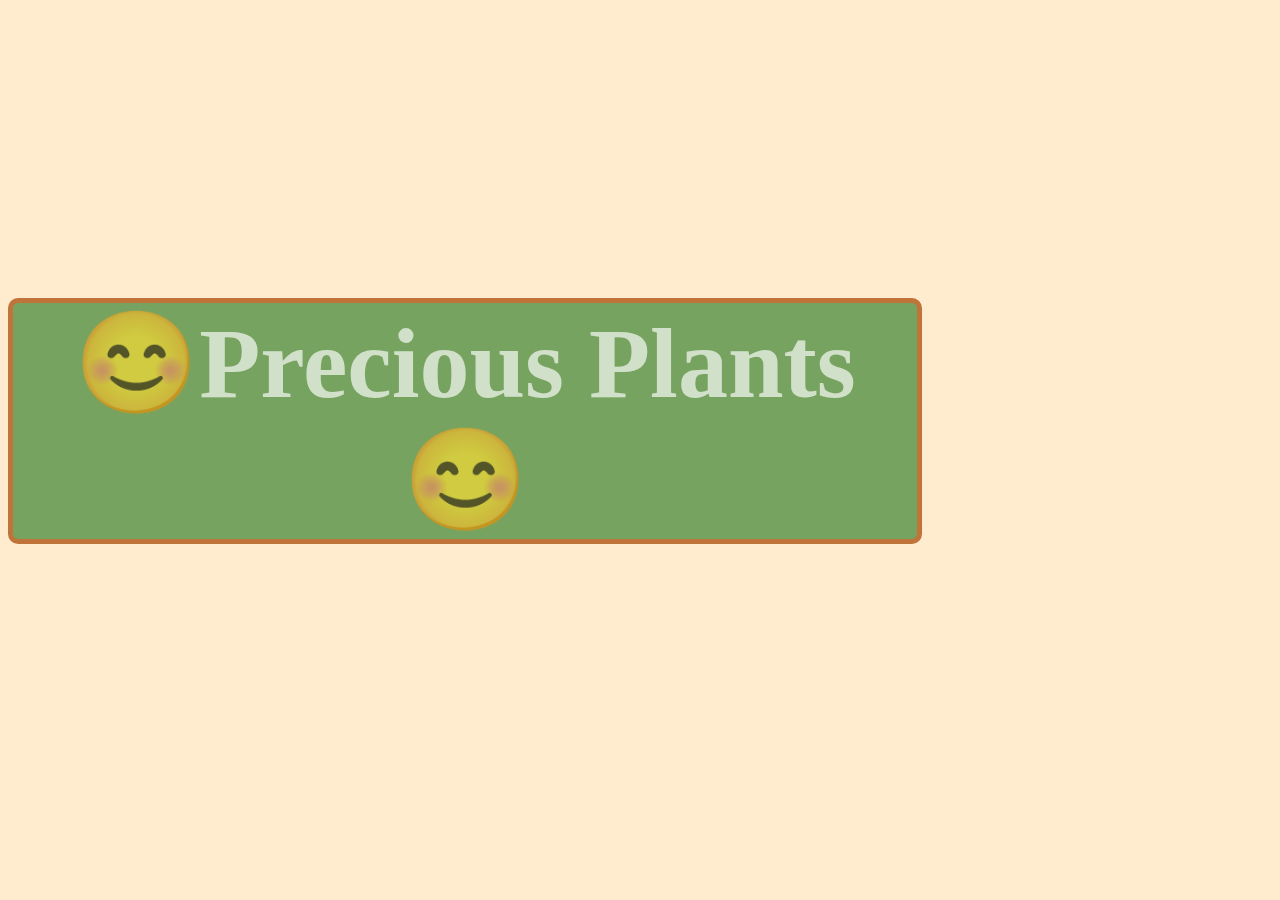
<file: index.html>
<!DOCTYPE html>
<html>
    <head>
        <title>My Independent</title>
        <link rel="stylesheet" href="style.css">
        <script src="main.js"></script>
    </head>
    <body>
        <br>
        <br>
        <br>
        <br>
        <br>
        <button onclick="next()">😊Precious Plants😊</button>
    </body>
</html>
</file>
<file: style.css>
body { 
    text-align: center;
    background-color: blanchedalmond;
    background-image: url(https://images.unsplash.com/photo-1523712999610-f77fbcfc3843?ixlib=rb-1.2.1&q=85&fm=jpg&crop=entropy&cs=srgb&ixid=eyJhcHBfaWQiOjE0NTg5fQ);
    backface-visibility: hidden;
}
button{
    background-color: rgba(0, 100, 0, 0.534);
    color: rgba(255, 255, 255, 0.658);
    border-color: rgba(235, 86, 36, 0.623);
    border-style: solid;
    border-width: 5px;
    border-radius: 10px;
    font-size: 100px;
    font-weight: bolder;
    font-family: fantasy;
    position: relative;
    margin-right: 350px;
    margin-top: 200px;
}
button:hover {
    cursor: pointer;
    color: rgba(255, 238, 4, 0.589);
    border-color: goldenrod;
}
</file>
